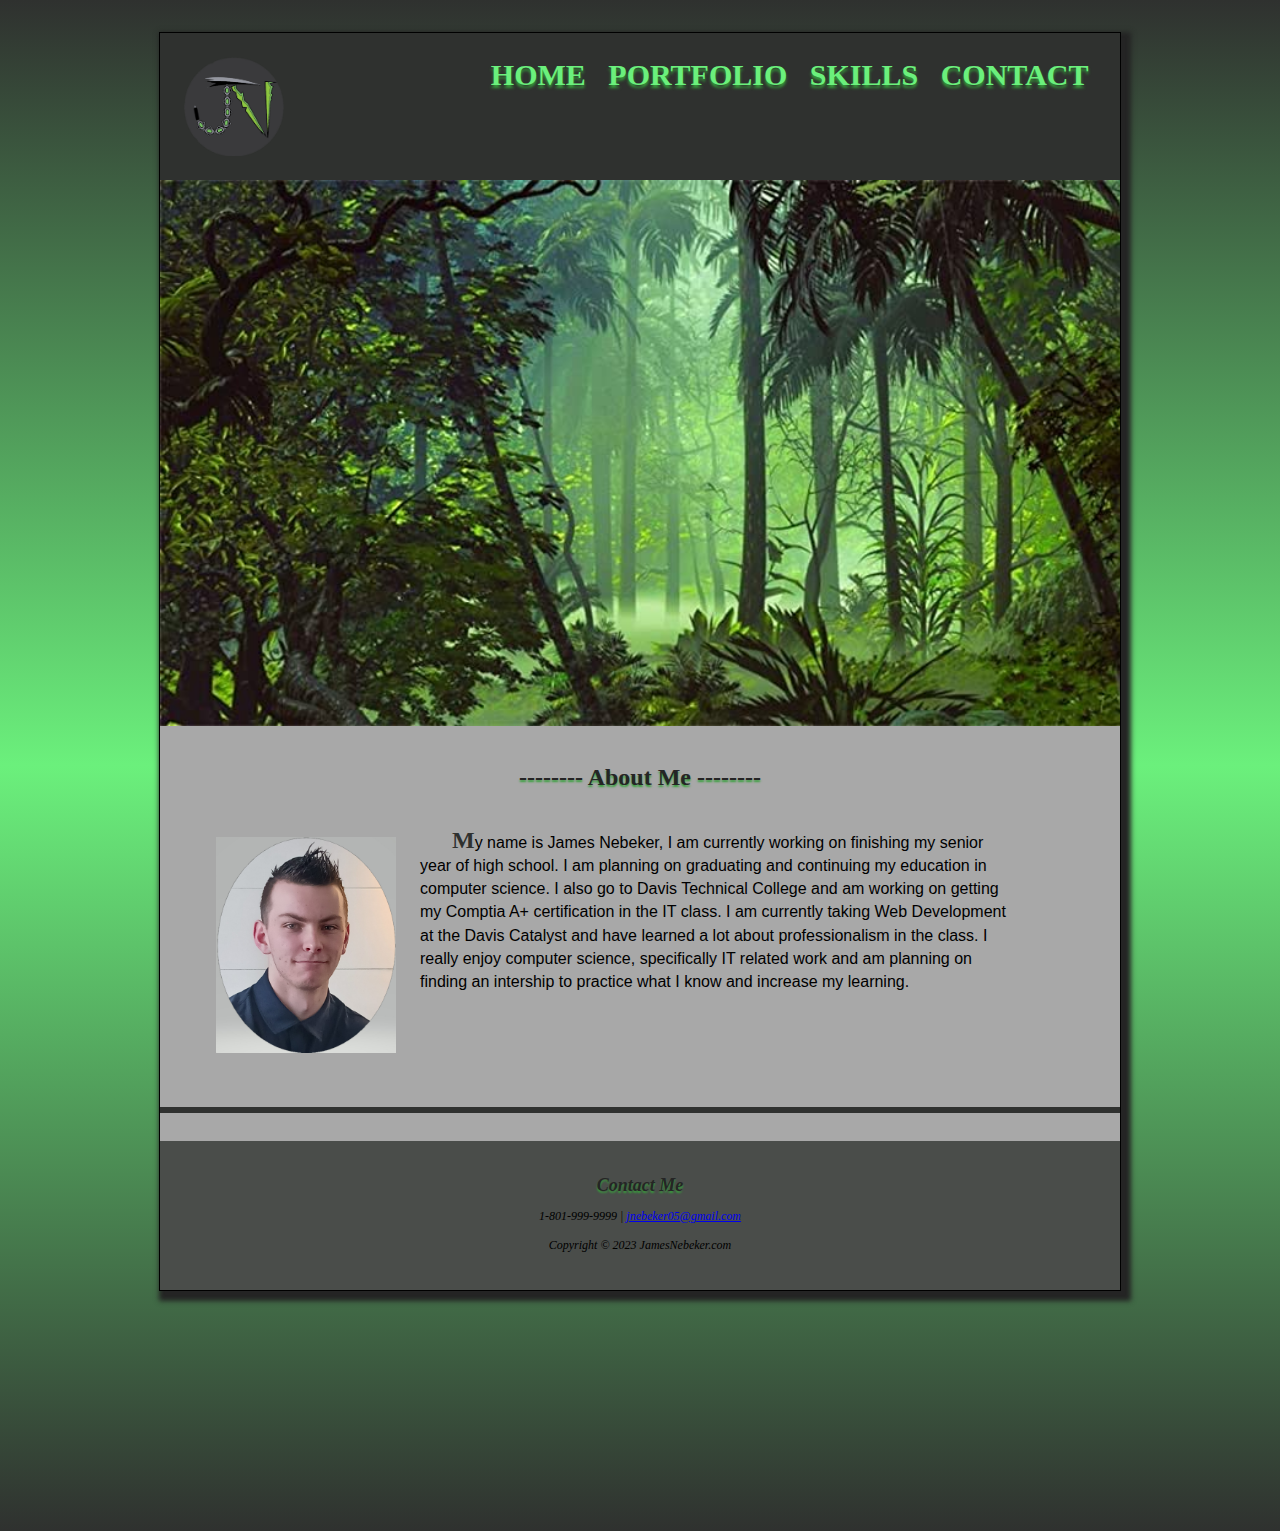
<file: PERSONAL PROFILE/index.html>
<!DOCTYPE html>
<html lang="en">

<head>
    <title>My Profile</title>
    <meta charset="utf-8">
    <meta name="viewport" content="width-device-width, initial scale=1.0">
    <link href="css/stylesheet.css" rel="stylesheet">
</head>

<header>
    <img src="images/profilelogo.png" alt="JN Logo">
    <nav>
        <ul>
            <li><a href="index.html">HOME</a> </li>
            <li><a href="portfolio.html">PORTFOLIO</a> </li>
            <li><a href="skills.html">SKILLS</a> </li>
            <li><a href="contact.html">CONTACT</a> </li>
        </ul>
    </nav>
</header>

<body>

    <main>

        <section class="hero">

        </section>

        <section class="about">
            <h2>-------- About Me --------</h2>
            <div class="flex-container">
                <div class="flexaboutright">
                    <img class="myphoto" src="images/myphoto.jpg" alt="James Nebeker portrait">
                </div>
                <div class="flexaboutleft">
                    <p>My name is James Nebeker, I am currently working on finishing my senior year of high school. I am
                        planning on graduating and continuing my education in computer science.
                        I also go to Davis Technical College and am working on getting my Comptia A+ certification in
                        the IT
                        class.
                        I am currently taking Web Development at the Davis Catalyst and have learned a lot about
                        professionalism
                        in the class.
                        I really enjoy computer science, specifically IT related work and am planning on finding an
                        intership to
                        practice what I know and increase my learning.
                    </p>
                </div>
            </div>
        </section>
        <br>
        <hr>

    </main>

    <footer>
        <h2>Contact Me</h2>
        <p>1-801-999-9999 | <a href="mailto:jnebeker05@gmail.com">jnebeker05@gmail.com</a></p>
        <p>Copyright &copy; 2023 JamesNebeker.com</p>
    </footer>

</body>

</html>
</file>
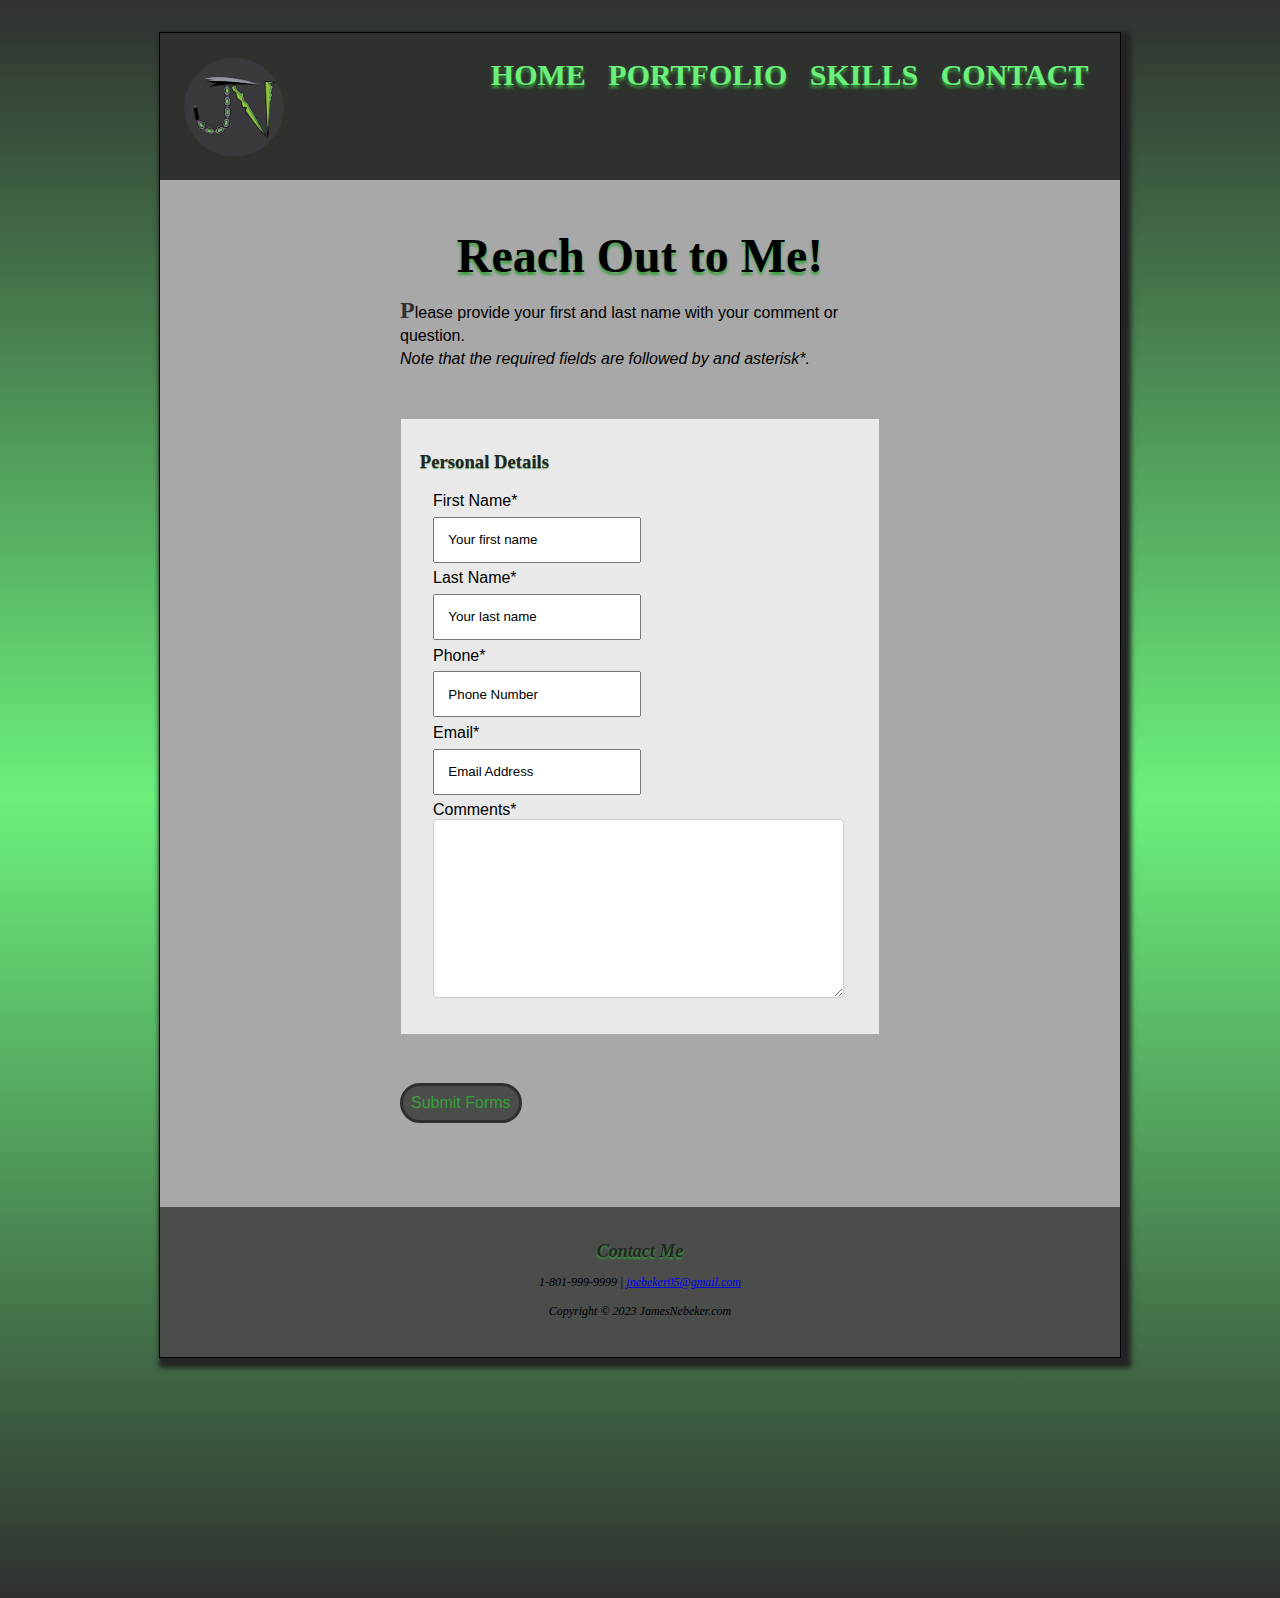
<file: PERSONAL PROFILE/contact.html>
<!DOCTYPE html>
<html lang="en">

<head>
    <title>My Profile</title>
    <meta charset="utf-8">
    <meta name="viewport" content="width-device-width, initial scale=1.0">
    <link href="css/stylesheet.css" rel="stylesheet">
</head>

<header>
    <img src="images/profilelogo.png" alt="JN Logo">
    <nav>
        <ul>
            <li><a href="index.html">HOME</a> </li>
            <li><a href="portfolio.html">PORTFOLIO</a> </li>
            <li><a href="skills.html">SKILLS</a> </li>
            <li><a href="contact.html">CONTACT</a> </li>
        </ul>
    </nav>
</header>

<body>

    <main>
        <section class="contact">
            <h1>Reach Out to Me!</h1>
            <p>Please provide your first and last name with your comment or question.
                <br>
                <em>Note that the required fields are followed by and asterisk*.</em>
            </p>
            <div class="contactform">
                <h3>Personal Details</h3>
                <form>
                    <label for="fname">First Name*</label><br>
                    <input type="text" id="fname" name="fname" value="Your first name"><br>
                    <label for="lname">Last Name*</label><br>
                    <input type="text" id="lname" name="lname" value="Your last name"><br>
                    <label for="phone">Phone*</label><br>
                    <input type="text" id="phone" name="phone" value="Phone Number"><br>
                    <label for="email">Email*</label><br>
                    <input type="text" id="email" name="email" value="Email Address"><br>
                    <label for="comments">Comments*</label>
                    <textarea id="scratch" name="scratch" rows="10"></textarea><br>
                </form>
            </div>
            <div class="btn">Submit Forms</div>
    </main>

    <footer>
        <h2>Contact Me</h2>
        <p>1-801-999-9999 | <a href="mailto:jnebeker05@gmail.com">jnebeker05@gmail.com</a></p>
        <p>Copyright &copy; 2023 JamesNebeker.com</p>
    </footer>

</body>

</html>
</file>
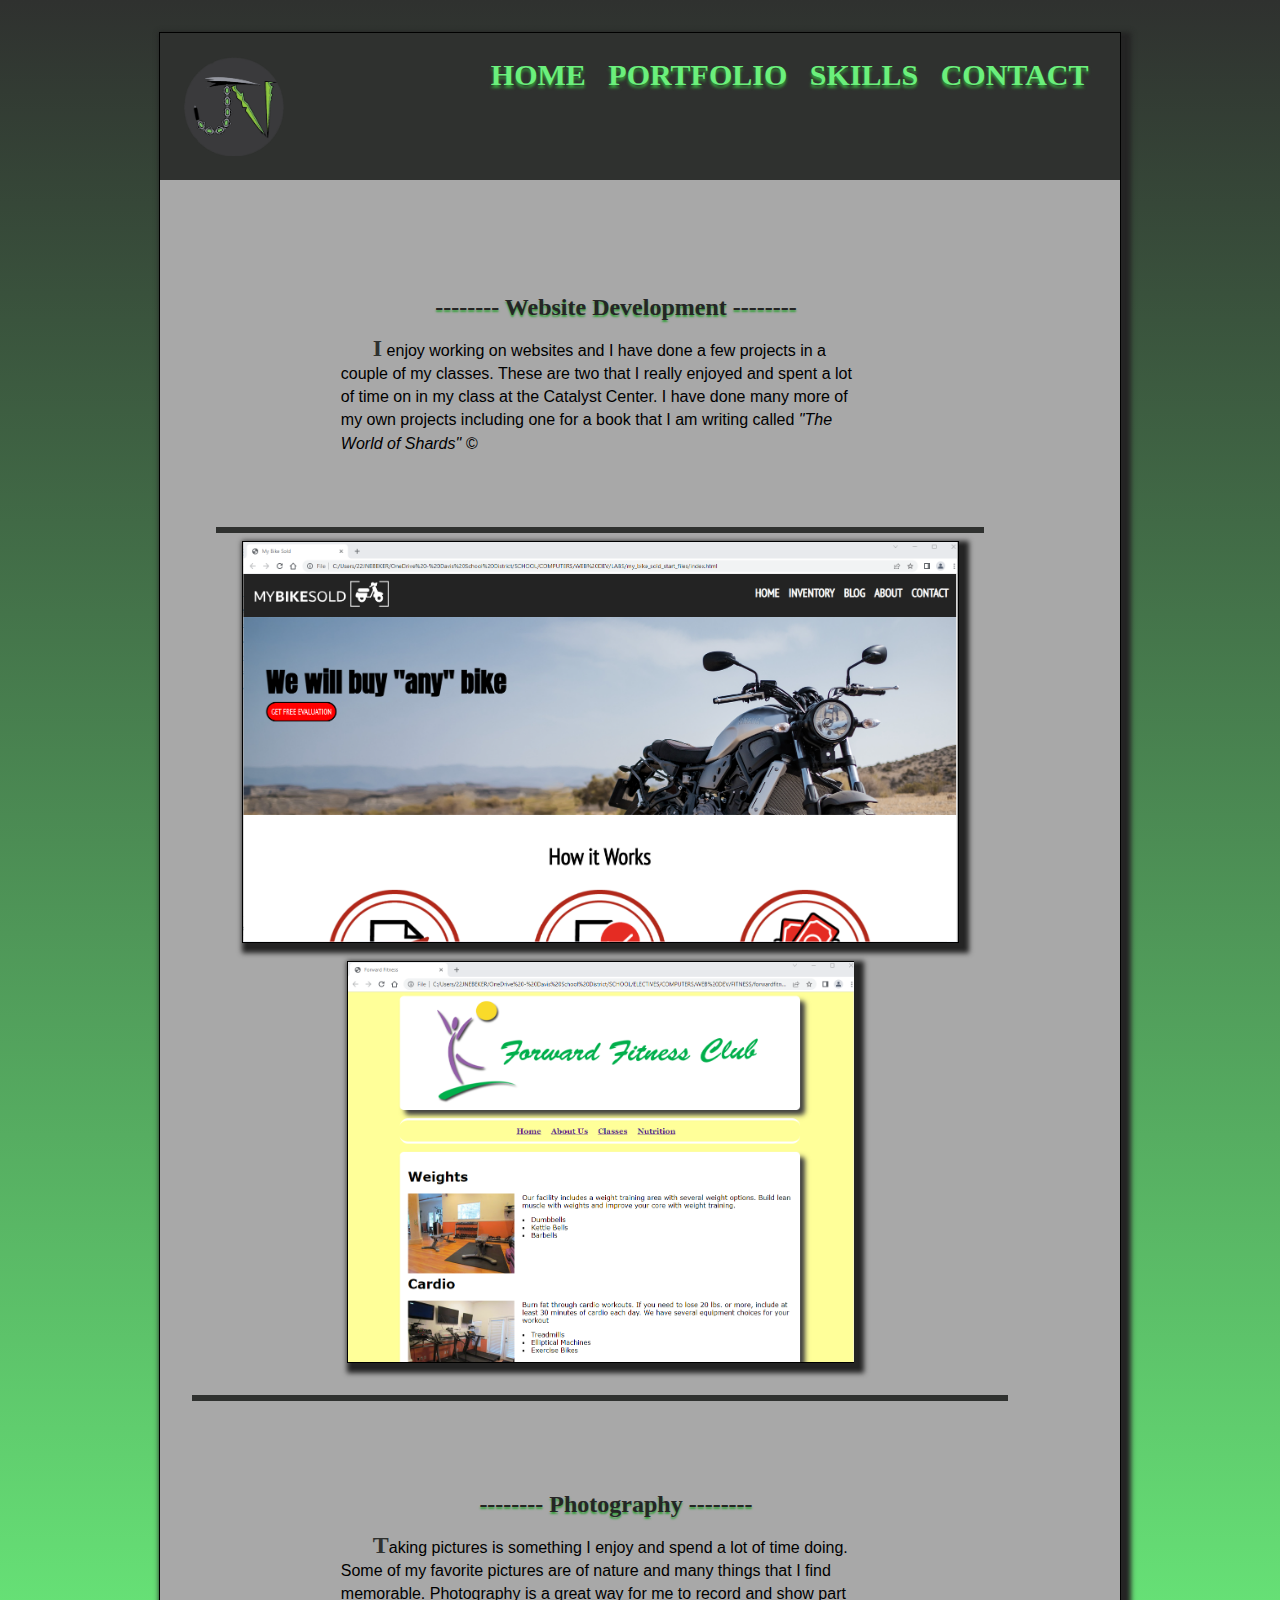
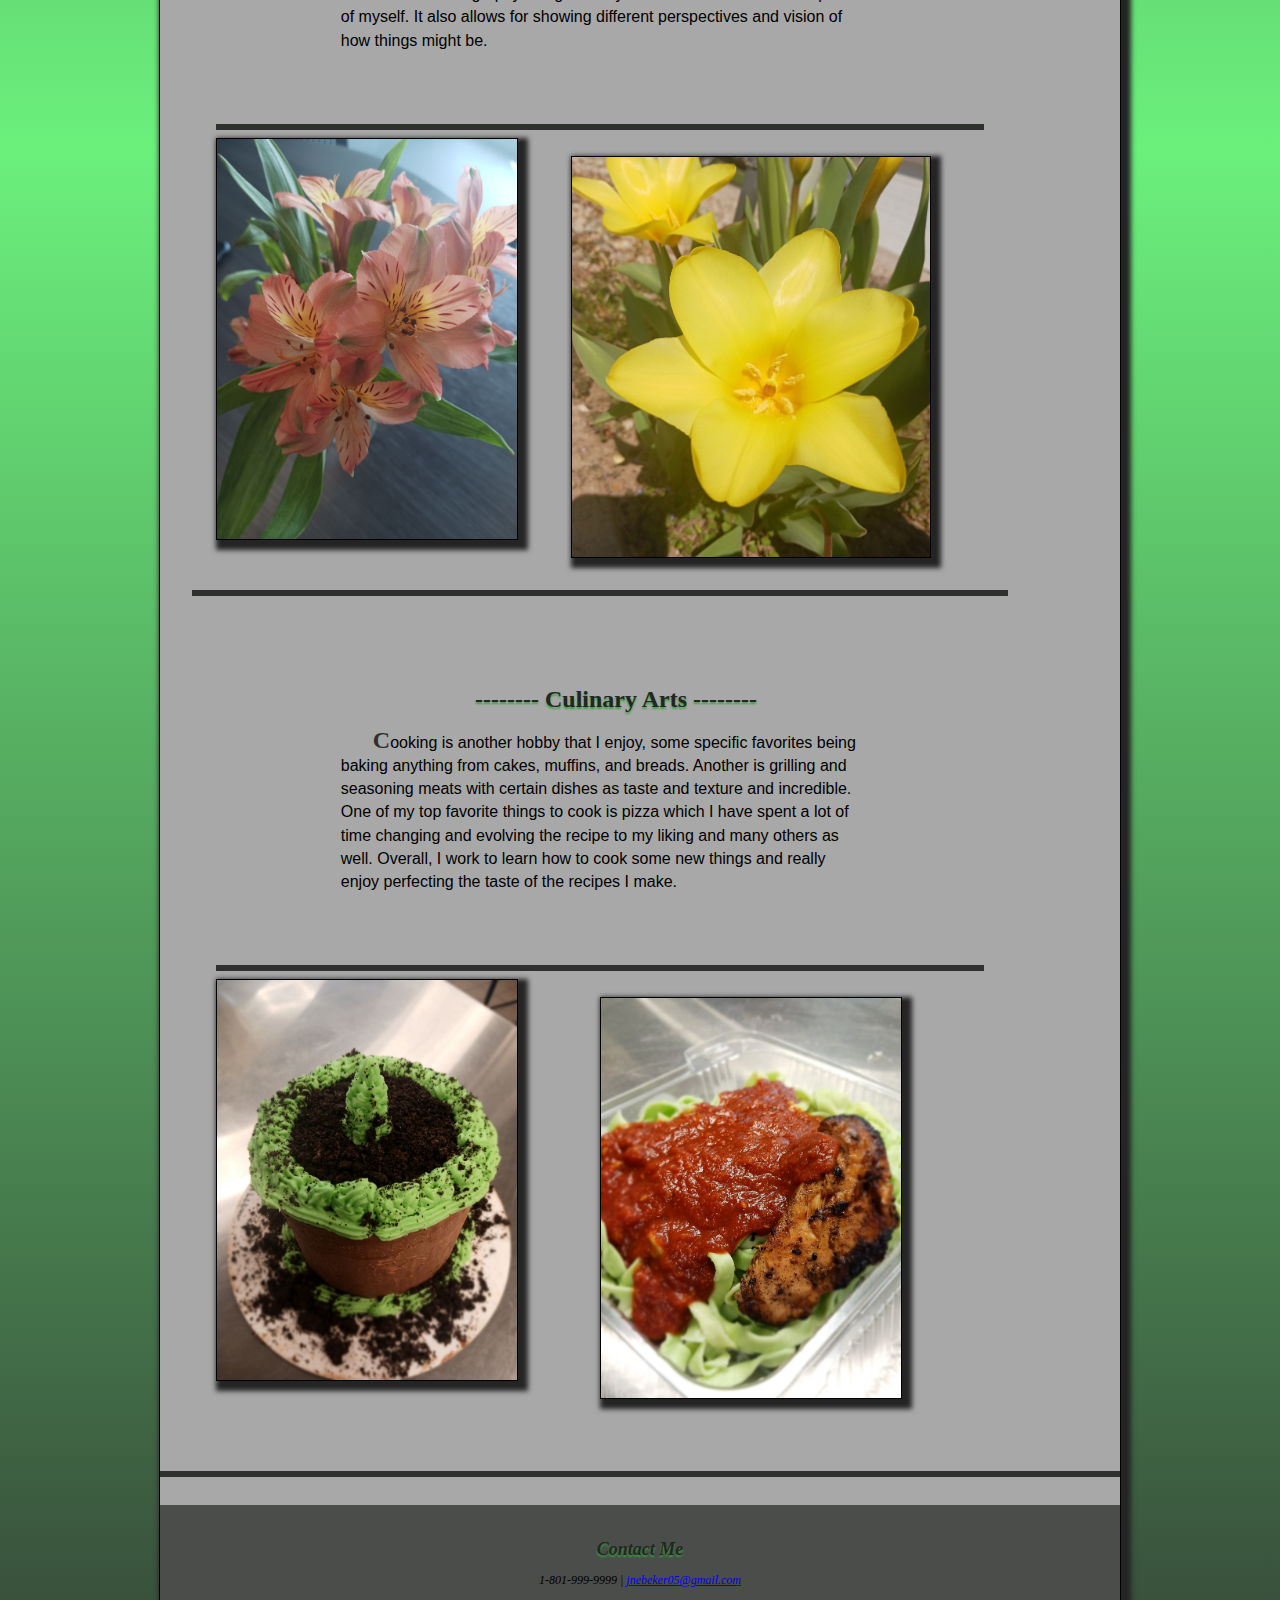
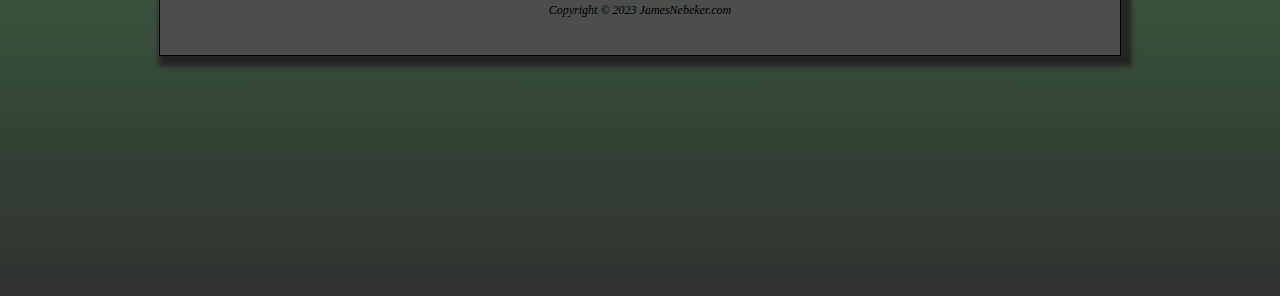
<file: PERSONAL PROFILE/portfolio.html>
<!DOCTYPE html>
<html lang="en">

<head>
    <title>My Profile</title>
    <meta charset="utf-8">
    <meta name="viewport" content="width-device-width, initial scale=1.0">
    <link href="css/stylesheet.css" rel="stylesheet">
</head>

<header>
    <img src="images/profilelogo.png" alt="JN Logo">
    <nav>
        <ul>
            <li><a href="index.html">HOME</a> </li>
            <li><a href="portfolio.html">PORTFOLIO</a> </li>
            <li><a href="skills.html">SKILLS</a> </li>
            <li><a href="contact.html">CONTACT</a> </li>
        </ul>
    </nav>
</header>

<body>

    <main>
        <div class="portfolio">
            <section class="webdev">
                <div id="portfoliotext">
                    <h2>-------- Website Development --------</h2>
                    <p>I enjoy working on websites and I have done a few projects in a couple of my classes. 
                        These are two that I really enjoyed and spent a lot of time on in my class at the Catalyst
                        Center. I have done many more of my own projects including one for a book that I am writing
                        called <em>"The World of Shards" &copy;</em>
                    </p>
                </div>
                <hr>
                <div class="mybikesold">
                    <img src="images/MyBikeSold.png" alt="My Bike Sold">
                </div>
                &nbsp;
                <div class="fitness">
                    <img src="images/fitness.png" alt="Fitness">
                </div>
            </section>
            <hr>

            <section class="photography">
                <div id="portfoliotext">
                    <h2>-------- Photography --------</h2>
                    <p>Taking pictures is something I enjoy and spend a lot of time doing. Some of my favorite pictures 
                        are of nature and many things that I find memorable. Photography is a great way for me to record 
                        and show part of myself. It also allows for showing different perspectives and vision of how things 
                        might be. 

                    </p>
                </div>
                <hr>
                <div class="orangeflower">
                    <img src="images/flower1.jpg" alt="Orange Flower">
                </div>
                &nbsp;
                <div class="yellowflower">
                    <img src="images/flower2.jpg" alt="Yellow Flower">
                </div>
            </section>
            <hr>

            <section class="cooking">
                <div id="portfoliotext">
                    <h2>-------- Culinary Arts --------</h2>
                    <p>Cooking is another hobby that I enjoy, some specific favorites being baking anything from cakes, muffins, and breads. 
                        Another is grilling and seasoning meats with certain dishes as taste and texture and incredible. One of my top 
                        favorite things to cook is pizza which I have spent a lot of time changing and evolving the recipe to my liking and 
                        many others as well. Overall, I work to learn how to cook some new things and really enjoy perfecting the taste of 
                        the recipes I make.
                    </p>
                </div>
                <hr>
                <div class="mintcake">
                    <img src="images/mintcake.jpg" alt="Mint Oreo Cake">
                </div>
                &nbsp;
                <div class="spaghetti">
                    <img src="images/spaghetti.jpg" alt="Green Noodles with Marinara Chicken">
                </div>
            </section>
        </div>
        <hr>

    </main>

    <footer>
        <h2>Contact Me</h2>
        <p>1-801-999-9999 | <a href="mailto:jnebeker05@gmail.com">jnebeker05@gmail.com</a></p>
        <p>Copyright &copy; 2023 JamesNebeker.com</p>
    </footer>

</body>

</html>
</file>
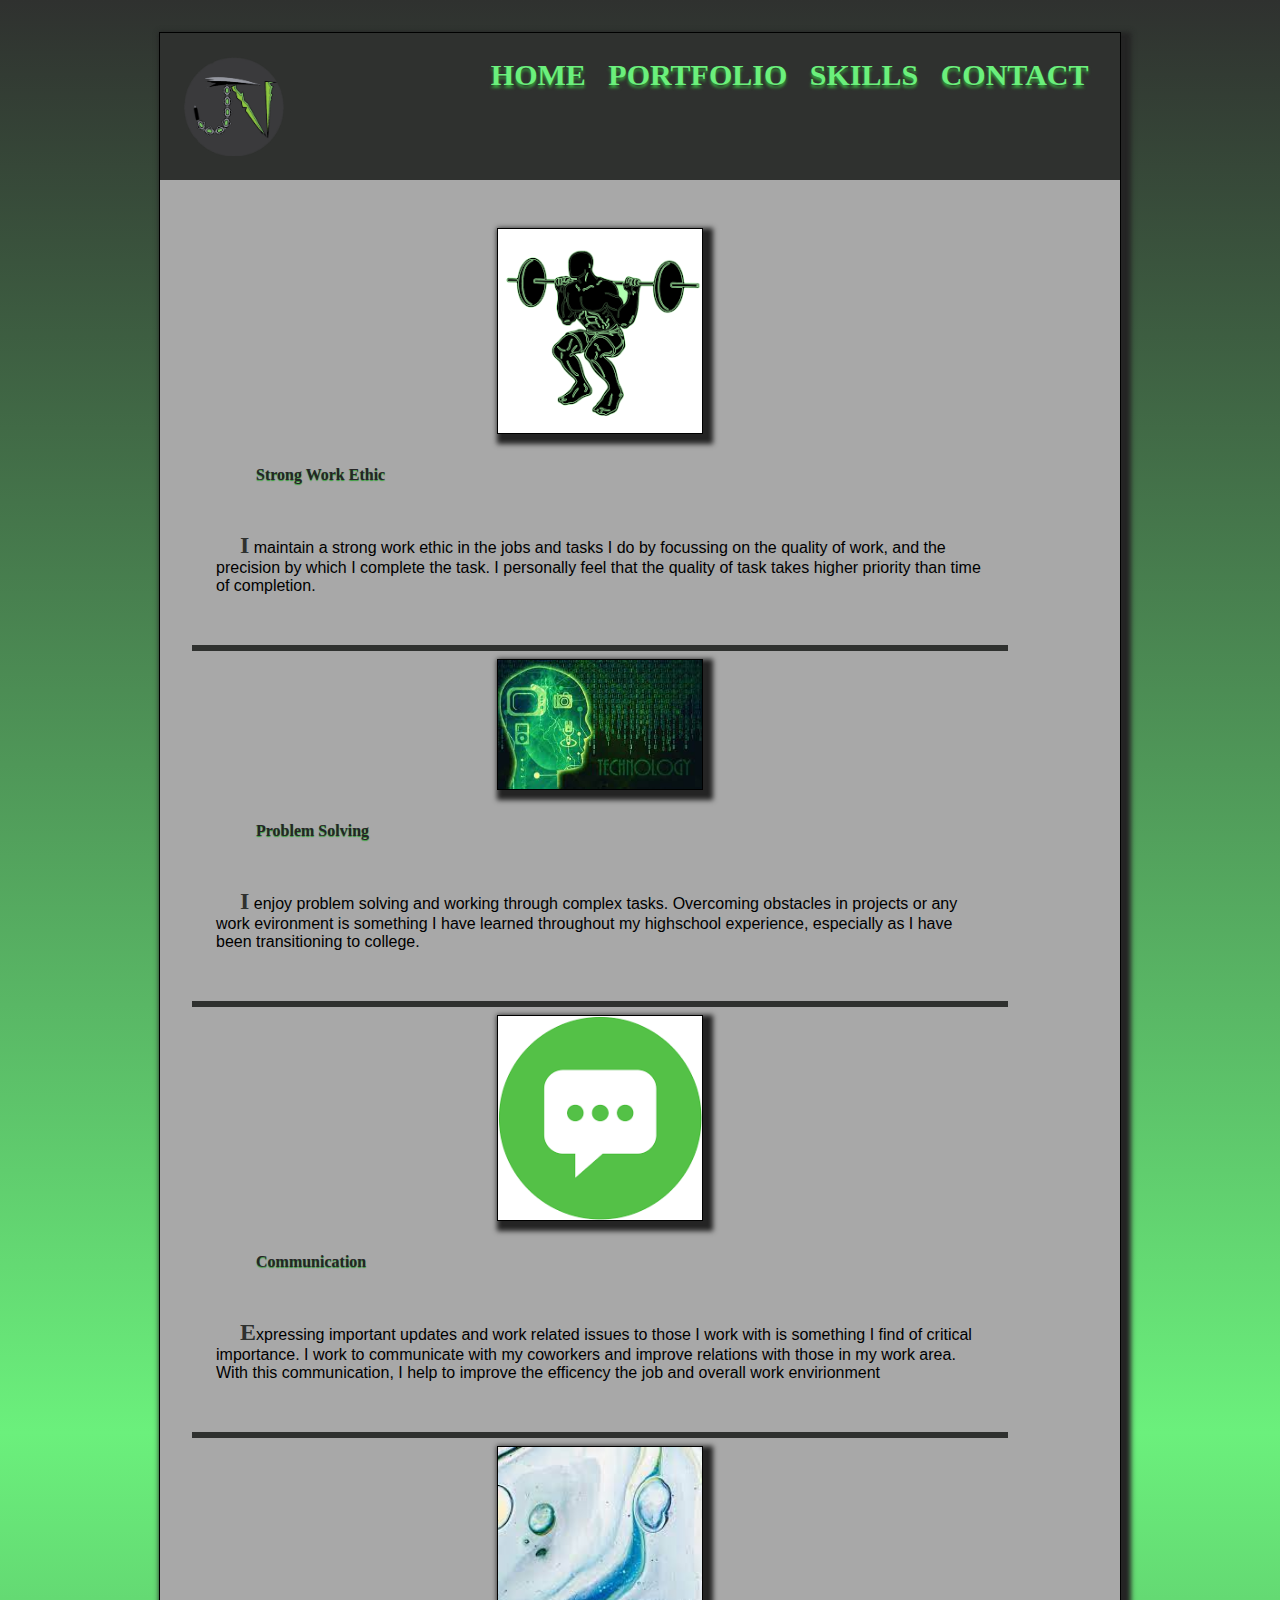
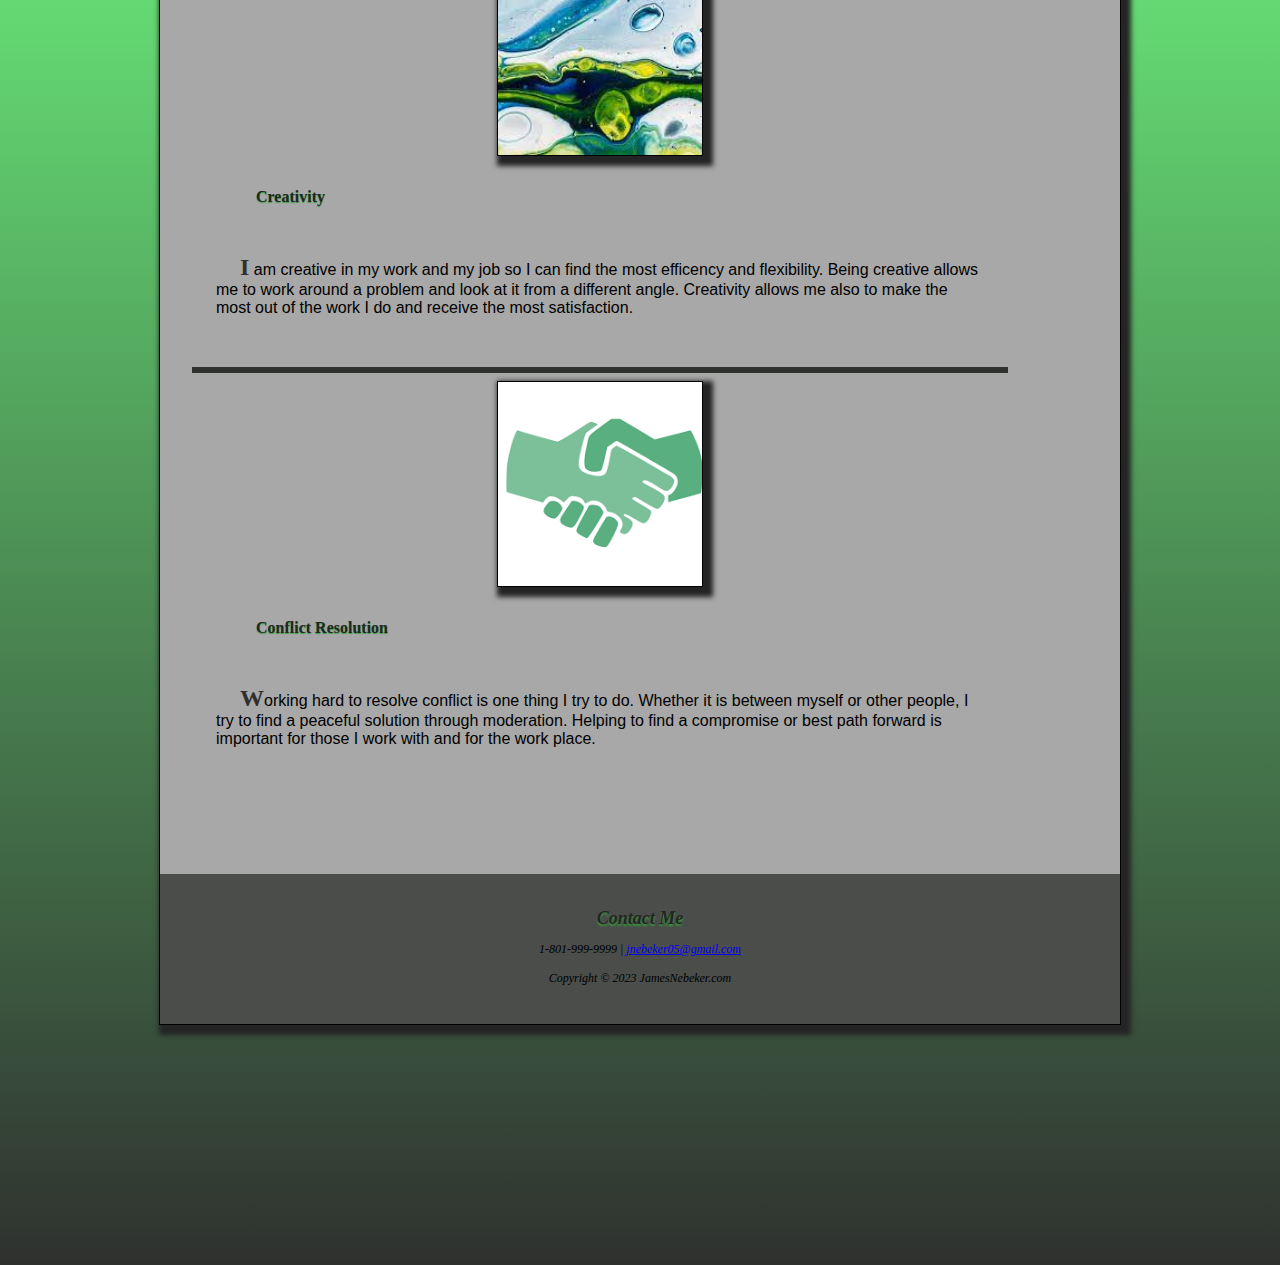
<file: PERSONAL PROFILE/skills.html>
<!DOCTYPE html>
<html lang="en">

<head>
    <title>My Profile</title>
    <meta charset="utf-8">
    <meta name="viewport" content="width-device-width, initial scale=1.0">
    <link href="css/stylesheet.css" rel="stylesheet">
</head>

<header>
    <img src="images/profilelogo.png" alt="JN Logo">
    <nav>
        <ul>
            <li><a href="index.html">HOME</a> </li>
            <li><a href="portfolio.html">PORTFOLIO</a> </li>
            <li><a href="skills.html">SKILLS</a> </li>
            <li><a href="contact.html">CONTACT</a> </li>
        </ul>
    </nav>
</header>

<body>

    <main>
        <div class="skills">
            <dl>
                <img class="skillsimg" src="images/weight.png" alt="working out silhouette">
                <dd>Strong Work Ethic</dd>
                <dt>I maintain a strong work ethic in the jobs and tasks I do by
                    focussing on the quality of work, and the precision by which I
                    complete the task. I personally feel that the quality of task takes
                    higher priority than time of completion.
                </dt>
                <br>
                <hr>
                <img class="skillsimg" src="images/thinking.jfif" alt="thinking">
                <dd>Problem Solving</dd>
                <dt>I enjoy problem solving and working through complex tasks.
                    Overcoming obstacles in projects or any work evironment is 
                    something I have learned throughout my highschool experience, 
                    especially as I have been transitioning to college.
                </dt>
                <br>
                <hr>
                <img class="skillsimg" src="images/speech.png" alt="talking">
                <dd>Communication</dd>
                <dt>Expressing important updates and work related issues to those I work
                    with is something I find of critical importance. I work to communicate 
                    with my coworkers and improve relations with those in my work area.
                    With this communication, I help to improve the efficency the job and overall
                    work envirionment
                </dt>
                <br>
                <hr>
                <img class="skillsimg" src="images/creative.jfif" alt="splash artwork">
                <dd>Creativity</dd>
                <dt>I am creative in my work and my job so I can find the most efficency and 
                    flexibility. Being creative allows me to work around a problem and look at
                    it from a different angle. Creativity allows me also to make the most out of 
                    the work I do and receive the most satisfaction.
                </dt>
                <br>
                <hr>
                <img class="skillsimg" src="images/hands.png" alt="handshake">
                <dd>Conflict Resolution</dd>
                <dt>Working hard to resolve conflict is one thing I try to do. Whether it is 
                    between myself or other people, I try to find a peaceful solution through
                    moderation. Helping to find a compromise or best path forward is important 
                    for those I work with and for the work place.
                </dt>
                <br>
            </dl>
        </div>
    </main>

    <footer>
        <h2>Contact Me</h2>
        <p>1-801-999-9999 | <a href="mailto:jnebeker05@gmail.com">jnebeker05@gmail.com</a></p>
        <p>Copyright &copy; 2023 JamesNebeker.com</p>
    </footer>

</body>

</html>
</file>
<file: PERSONAL PROFILE/css/stylesheet.css>
body {
    font-family: Arial, Helvetica, sans-serif;
    font-size: 16px;
    background-color: #8d8d8d;
    color: #000000;
    background-image: repeating-linear-gradient(to bottom, #2F312F, #6BF07C, #2F312F);
    box-shadow: 5px 5px 5px 5px #242424;
    border: 1px solid #000000;
    margin: auto;
    margin-top: 2em;
    margin-bottom: 15em;
    width: 75%;
}

section {
    padding: 3em 6em;
}

main {
    padding-bottom: 20px;
    display: block;
    background-color: #a8a8a8;
    overflow: auto;
}

main p:first-letter {
    font-size: 1.5em;
    font-weight: bold;
    color: #2F312F;
    font-family: 'Trebuchet MS', 'Lucida Sans Unicode', 'Lucida Grande';
}

footer {
    font-size: 75%;
    font-style: Italic;
    font-family: Georgia, "Times New Roman", serif;
    padding: 2em;
    text-align: center;
    background-color: #4a4d4a;
}

/*header style*/
header {
    display: flex;
    flex-direction: row;
    justify-content: space-between;
    background-color: #2f312f;
    height: 3%;
    padding: 1.5em;
}

header img {
    width: 100px;
}

header a {
    text-decoration: none;
}

header a:link {
    color: #6bf07c;
}

header a:visited {
    color: #6bf07c;
}

header a:hover {
    color: #000000;
}

/*nav style*/

nav li {
    font-family: "Copperplate Gothic", "Times New Roman", serif;
    font-weight: bold;
    padding: 2em;
    height: 400%;
    font-size: 125%;
    display: inline;
    text-align: center;
    padding: .25em;
    justify-content: space-between;

}

nav ul {
    list-style-type: none;
    margin: 0;
    padding-left: 0;
    font-size: 1.5em;
}

nav a {
    text-decoration: none;
}

nav a:link {
    color: #6BF07C;
    text-shadow: 0px 3px 3px #36a03b;
}

nav a:visited {
    color: #000000;
}

nav a:hover {
    color: #08960f;
}

/*headers style*/

h1 {
    font-family: "Copperplate Gothic", "Times New Roman", serif;
    margin-bottom: 0;
    text-align: center;
    margin-top: 0;
    font-size: 3em;
    font-stretch: 0.25em;
    text-shadow: 0px 3px 3px #36a03b;
}

h2 {
    font-family: "Copperplate Gothic", Georgia, serif;
    color: #252525;
    text-align: center;
    text-shadow: 0px 2px 2px #36a03b;
    margin: 10px 10px 10px 10px;
}

h3 {
    font-family: "Copperplate Gothic", Georgia, serif;
    color: #252525;
    text-shadow: 0px 1px 1px #36a03b;
}

/*text style*/

p {
    line-height: 145%;
}

/* about section */

.hero {
    background-image: url(../images/junglemain4.jpg);
    background-repeat: no-repeat;
    background-size: cover;
    padding: 3em;
    height: 50vh;
}

.about {
    padding: 1em;
}

.about h2 {
    padding: .5em;
}

.myphoto {
    width: 20vh;
    align-content: left;
    padding: .5em;
    padding-right: 1.5em;
}

.about p {
    text-indent: 2em;
    padding-right: 6em;
}

.about .flex-container {
    display: flex;
}

.flexaboutright {
    flex-basis: 48%;
    margin-top: 1em;
    margin-left: auto;
    margin-right: auto;
    padding-left: 2em;
    float: left;
}

.flexaboutleft {
    text-align: left;
}

/* contact section */

.contact {
    width: 50%;
    margin: auto;
    margin-bottom: 1em;
}

.contactform {
    margin: 3em auto;
    background-color: #E9E9E9;
    border: 1px solid darkgray;
    padding-right: 2em;
}

.contactform h3 {
    text-align: left;
    padding-top: .7em;
    padding-left: 1em;
    font-family: "Copperplate Gothic", Georgia, serif;
    color: #252525;
    text-shadow: 0px 1px 1px #6aa569;
}

form {
    padding: 0em 2em 2em 2em;
}

form input {
    height: 3em;
    padding-left: 1em;
    padding-right: 1em;
    margin: .5em 0em;
}

input [type=text],
select,
textarea {
    width: 100%;
    padding: 1em;
    border: 1px solid #CCC;
    border-radius: 4px;
    resize: vertical;
}

.btn {
    background-color: #4a4d4a;
    color: #36a03b;
    border: 3px solid #2f312f;
    text-decoration: none;
    display: inline-block;
    font-size: 1em;
    padding: .5em;
    border-radius: 25px;
}

.btn:hover {
    background-color: #2f312f;
}

/* skills section */

.skills {
    padding: 2em;
    width: 85%;
    margin-bottom: 1em;
}

.skillsimg {
    box-shadow: 5px 5px 5px 5px #242424;
    border: 1px solid #000000;
    display: block;
    margin-top: auto;
    margin-left: auto;
    margin-right: auto;
    width: 25%;
}

dd {
    padding: 1.5em;
    padding-top: 2em;
    font-family: "Copperplate Gothic", Georgia, serif;
    color: #252525;
    text-shadow: 0px 1px 1px #36a03b;
    text-decoration: none;
    font-weight: bold;
}

dt {
    padding: 1.5em;
    text-indent: 1.5em;
}

dt:first-letter {
    font-size: 1.5em;
    font-weight: bold;
    color: #2F312F;
    font-family: 'Trebuchet MS', 'Lucida Sans Unicode', 'Lucida Grande';
}

hr {
    border-width: 2px;
    border: solid #2f312f;
}

/* portfolio section */

.portfolio {
    padding: 2em;
    width: 85%;
    margin-bottom: 1em;
    justify-content: center;
}

.webdev {
    padding: 1.5em;
}

#portfoliotext {
    padding: 3em;
    margin-right: 10%;
    margin-left: 10%;
    text-indent: 2em;
}

.mybikesold {
    float: center;
    display: flex;
    width: 100%;
    height: 100%;
    width: 715px;
    height: 400px;
    margin-left: auto;
    margin-right: auto;
    box-shadow: 5px 5px 5px 5px #242424;
    border: 1px solid #000000;
}

.fitness {
    float: center;
    display: flex;
    width: 505px;
    height: 400px;
    margin-left: auto;
    margin-right: auto;
    box-shadow: 5px 5px 5px 5px #242424;
    border: 1px solid #000000;
}

.photography {
    padding: 1.5em;

}

.orangeflower {
    float: left;
    display: flex;
    width: 300px;
    height: 400px;
    margin-left: auto;
    margin-right: auto;
    box-shadow: 5px 5px 5px 5px #242424;
    border: 1px solid #000000;
}

.yellowflower {
    float: center;

    display: inline;
    display: flex;
    width: 358px;
    height: 400px;
    margin-left: auto;
    margin-right: auto;
    box-shadow: 5px 5px 5px 5px #242424;
    border: 1px solid #000000;
}

.cooking {
    padding: 1.5em;

}

.mintcake {
    float: left;
    display: flex;
    width: 300px;
    height: 400px;
    margin-left: auto;
    margin-right: auto;
    box-shadow: 5px 5px 5px 5px #242424;
    border: 1px solid #000000;
}

.spaghetti {
    float: center;
    display: column;
    display: flex;
    width: 300px;
    height: 400px;
    margin-left: auto;
    margin-right: auto;
    box-shadow: 5px 5px 5px 5px #242424;
    border: 1px solid #000000;
}
</file>
